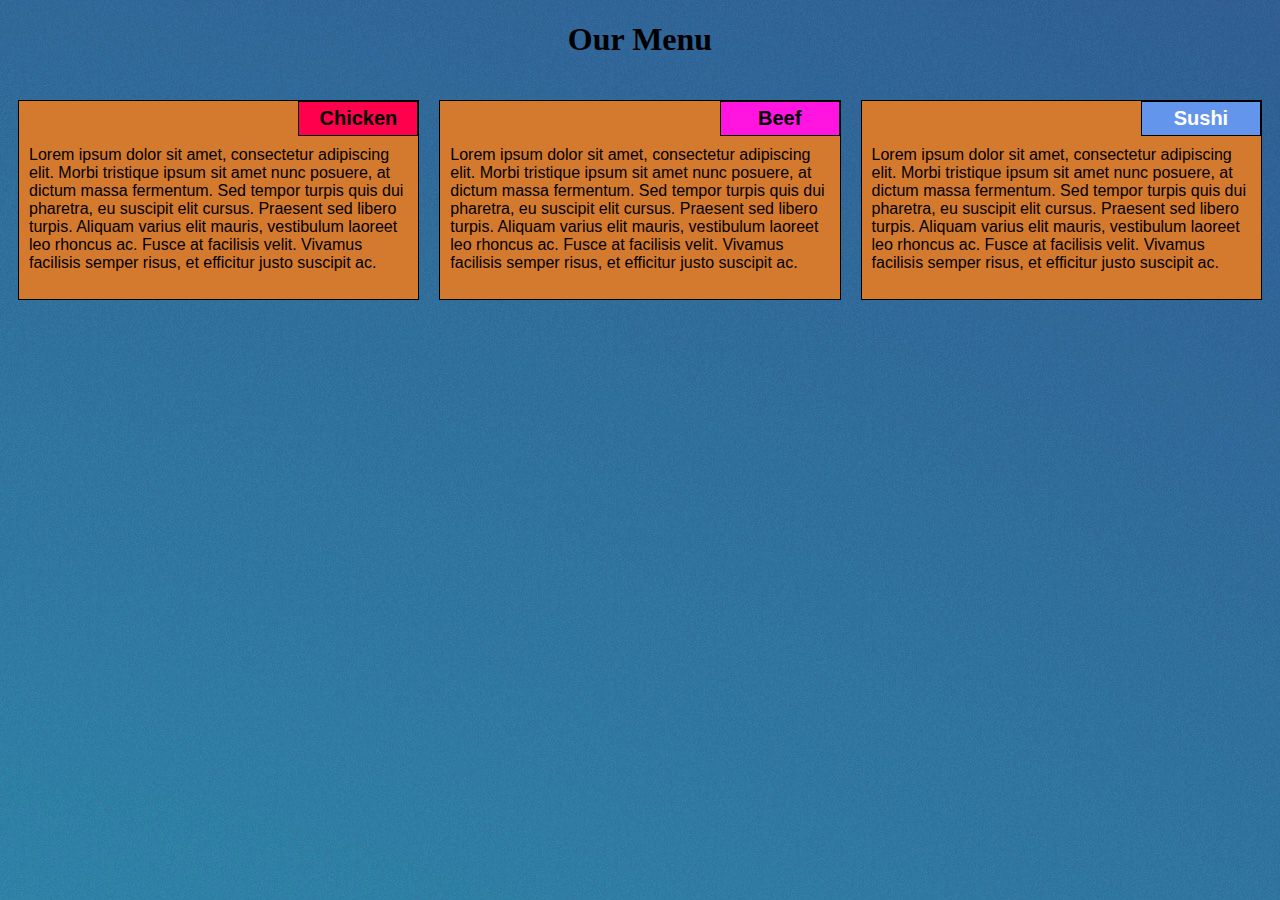
<file: module 2 solution/index.html>
<!DOCTYPE html>
<html>
<head>
	<meta charset="utf-8">

	<meta name="viewport" content="width=device-width, initial-scale=1">

	<link rel="stylesheet" type="text/css" href="css/styles.css">
	<title>Module 2 Solution</title>
</head>
<body>
	<h1>Our Menu</h1>
	<div class="row">
	<div class="container col-lg-4 col-md-6 col-sm-12">
		<section>
		<div id="chicken">
			Chicken
		</div>
		<p>
			Lorem ipsum dolor sit amet, consectetur adipiscing elit. Morbi tristique ipsum sit amet nunc posuere, at dictum massa fermentum. Sed tempor turpis quis dui pharetra, eu suscipit elit cursus. Praesent sed libero turpis. Aliquam varius elit mauris, vestibulum laoreet leo rhoncus ac. Fusce at facilisis velit. Vivamus facilisis semper risus, et efficitur justo suscipit ac. 
		</p>
		</section>
	</div>
	<div class="container col-lg-4 col-md-6 col-sm-12">
		<section>
		<div id="beef">
			Beef
		</div>
		<p>
			Lorem ipsum dolor sit amet, consectetur adipiscing elit. Morbi tristique ipsum sit amet nunc posuere, at dictum massa fermentum. Sed tempor turpis quis dui pharetra, eu suscipit elit cursus. Praesent sed libero turpis. Aliquam varius elit mauris, vestibulum laoreet leo rhoncus ac. Fusce at facilisis velit. Vivamus facilisis semper risus, et efficitur justo suscipit ac. 
		</p>
		</section>
	</div>
	<div class="container col-lg-4 col-md-12 col-sm-12">
		<section>
		<div id="sushi">
			Sushi
		</div>
		<p>
			Lorem ipsum dolor sit amet, consectetur adipiscing elit. Morbi tristique ipsum sit amet nunc posuere, at dictum massa fermentum. Sed tempor turpis quis dui pharetra, eu suscipit elit cursus. Praesent sed libero turpis. Aliquam varius elit mauris, vestibulum laoreet leo rhoncus ac. Fusce at facilisis velit. Vivamus facilisis semper risus, et efficitur justo suscipit ac. 
		</p>
		</section>
	</div>
	</div>
</body>
</html>
</file>
<file: module 2 solution/css/styles.css>
/* Base Styles */

* {
	box-sizing: border-box;
}

h1 {
	font-family: Brushstroke, fantasy;
	color: #000000;
	text-align: center;
}

body {
	background-image: url("background.jpg");
	background-color: #FEF5CA;

}

p {
	padding: 10px;
	margin: 0;
}

.container {
	border: none;
	margin-left: auto;
	margin-right: auto;
	margin-top: 10px;
	margin-bottom: 10px;
	padding: 10px;
}

section {
	border:	1px solid black;
	background-color: #d47a2f;
	width: 100%;
	height: 200px;
	font-family: Helvetica;
	color: black;
	position: relative;
	overflow: auto;
}

#chicken {
	border: 1px solid black;
	text-align: center;
	width: 30%;
	margin-left: 70%;
	font-family: Georgia,sans-serif;
	font-weight: bold;
	font-size: 125%;
	margin-bottom: 0;
	margin-top: 0;
	padding: 5px;
	background-color: #ff004c;
}

#beef {
	border: 1px solid black;
	text-align: center;
	width: 30%;
	margin-left: 70%;
	font-family: Georgia,sans-serif;
	font-weight: bold;
	font-size: 125%;
	margin-bottom: 0;
	margin-top: 0;
	padding: 5px;
	background-color: #ff14e0;
}

#sushi {
	border: 1px solid black;
	text-align: center;
	width: 30%;
	margin-left: 70%;
	font-family: Georgia,sans-serif;
	font-weight: bold;
	font-size: 125%;
	margin-bottom: 0;
	margin-top: 0;
	background-color: #6495ED;
	color: white;
	padding: 5px;
}

.row {
	width: 100%;
}

/* Desktop view */

@media (min-width: 992px) {
  .col-lg-1, .col-lg-2, .col-lg-3, .col-lg-4, .col-lg-5, .col-lg-6, .col-lg-7, .col-lg-8, .col-lg-9, .col-lg-10, .col-lg-11, .col-lg-12 {
    float: left;
  }

  .col-lg-1 {
    width: 8.33%;
  }
  .col-lg-2 {
    width: 16.66%;
  }
  .col-lg-3 {
    width: 25%;
  }
  .col-lg-4 {
    width: 33.33%;
  }
  .col-lg-5 {
    width: 41.66%;
  }
  .col-lg-6 {
    width: 50%;
  }
  .col-lg-7 {
    width: 58.33%;
  }
  .col-lg-8 {
    width: 66.66%;
  }
  .col-lg-9 {
    width: 74.99%;
  }
  .col-lg-10 {
    width: 83.33%;
  }
  .col-lg-11 {
    width: 91.66%;
  }
  .col-lg-12 {
    width: 100%;
  }

}

/* Tablet view */

@media (min-width: 768px) and (max-width: 991px) {
  .col-md-1, .col-md-2, .col-md-3, .col-md-4, .col-md-5, .col-md-6, .col-md-7, .col-md-8, .col-md-9, .col-md-10, .col-md-11, .col-md-12 {
    float: left;
  }

  .col-md-1 {
    width: 8.33%;
  }
  .col-md-2 {
    width: 16.66%;
  }
  .col-md-3 {
    width: 25%;
  }
  .col-md-4 {
    width: 33.33%;
  }
  .col-md-5 {
    width: 41.66%;
  }
  .col-md-6 {
    width: 50%;
  }
  .col-md-7 {
    width: 58.33%;
  }
  .col-md-8 {
    width: 66.66%;
  }
  .col-md-9 {
    width: 74.99%;
  }
  .col-md-10 {
    width: 83.33%;
  }
  .col-md-11 {
    width: 91.66%;
  }
  .col-md-12 {
    width: 100%;
  }
}

/* Mobile view */

@media (max-width: 768px) {
  .col-sm-1, .col-sm-2, .col-sm-3, .col-sm-4, .col-sm-5, .col-sm-6, .col-sm-7, .col-sm-8, .col-sm-9, .col-sm-10, .col-sm-11, .col-sm-12 {
 	float: left;
  }

  .col-sm-1 {
    width: 8.33%;
  }
  .col-sm-2 {
    width: 16.66%;
  }
  .col-sm-3 {
    width: 25%;
  }
  .col-sm-4 {
    width: 33.33%;
  }
  .col-sm-5 {
    width: 41.66%;
  }
  .col-sm-6 {
    width: 50%;
  }
  .col-sm-7 {
    width: 58.33%;
  }
  .col-sm-8 {
    width: 66.66%;
  }
  .col-sm-9 {
    width: 74.99%;
  }
  .col-sm-10 {
    width: 83.33%;
  }
  .col-sm-11 {
    width: 91.66%;
  }
  .col-sm-12 {
    width: 100%;
  }
}
</file>
